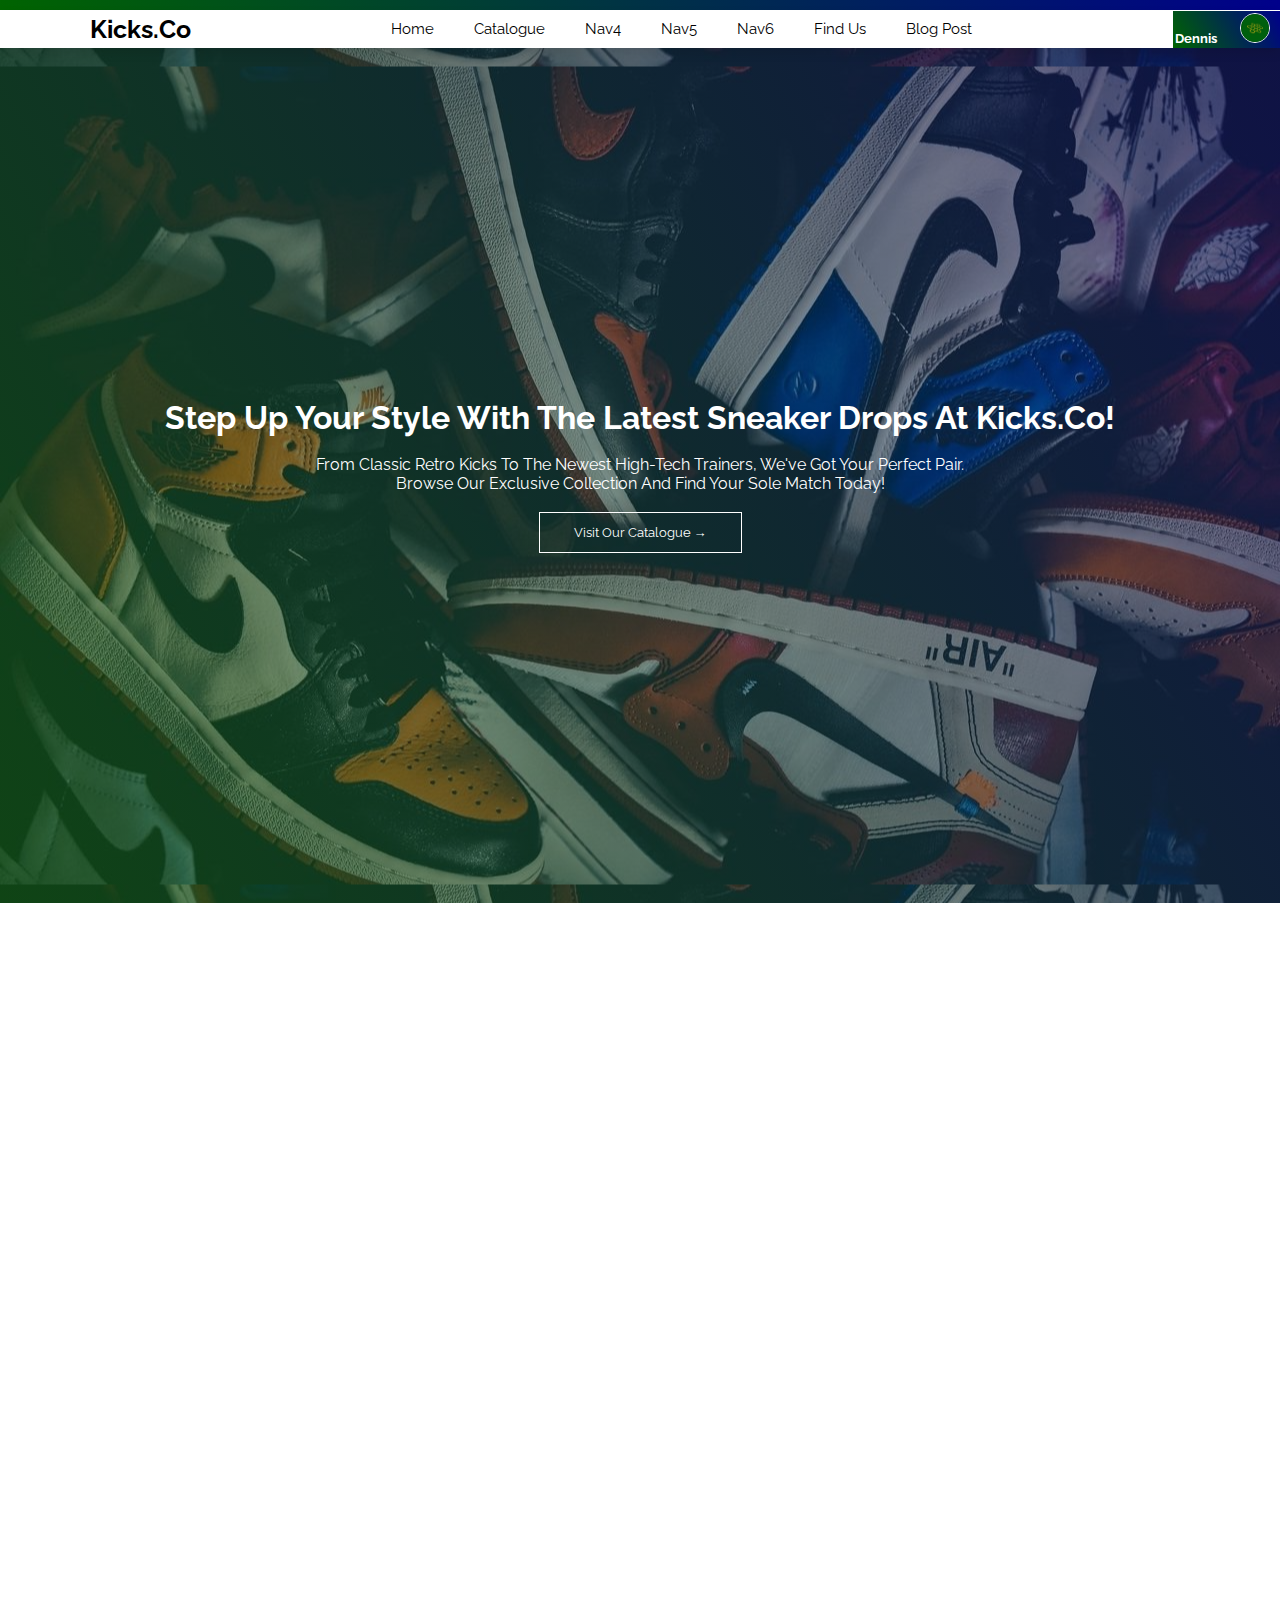
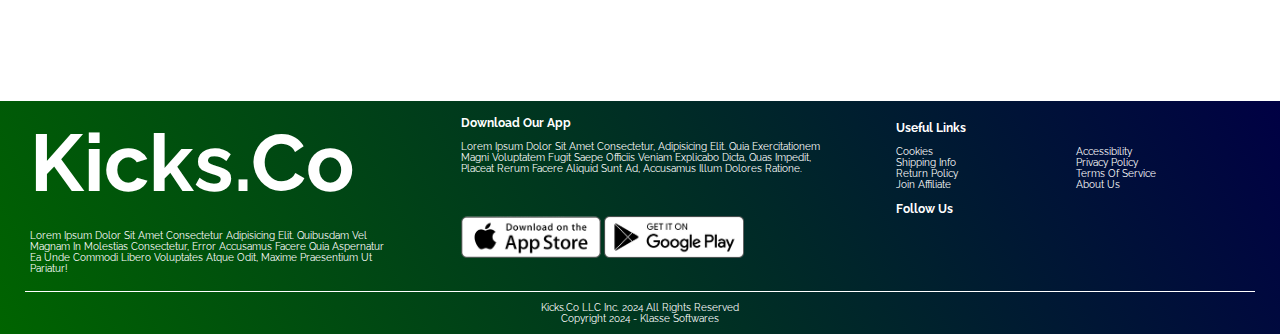
<file: index.html>
<!DOCTYPE html>
<html lang="en">

<head>
    <meta charset="UTF-8">
    <meta name="viewport" content="width=device-width, initial-scale=1.0">
    <title>Kicks.Co || Home</title>
    <link rel="icon" type="image/x-icon" href="Images/logo.jpeg">
    <link rel="stylesheet" href="https://cdnjs.cloudflare.com/ajax/libs/font-awesome/6.4.2/css/all.min.css"
        integrity="sha512-z3gLpd7yknf1YoNbCzqRKc4qyor8gaKU1qmn+CShxbuBusANI9QpRohGBreCFkKxLhei6S9CQXFEbbKuqLg0DA=="
        crossorigin="anonymous" referrerpolicy="no-referrer" />
    <link rel="preconnect" href="https://fonts.googleapis.com">
    <link rel="preconnect" href="https://fonts.gstatic.com" crossorigin>
    <link href="https://fonts.googleapis.com/css2?family=Raleway:ital,wght@0,100..900;1,100..900&display=swap"
        rel="stylesheet">
    <link rel="stylesheet" href="style.css">
</head>

<body>
    <div class="top-header">
        <div class="header-container">
            <div class="top-bar"></div>
            <header>
                <a href="" class="logo">Kicks.Co</a>
                <nav class="navbar">
                    <ul>
                        <li><a href="">Home</i></a></li>
                        <li><a href="catalogue.html">Catalogue <i class="fa fa-angle-down"></i></a>
                            <ul>
                                <li><a href="catalogue.html#air_jordans">Air Jordans</a></li>
                                <li><a href="catalogue.html#con_verse">Converse</a></li>
                                <li><a href="catalogue.html#air_force">Air Force</a></li>
                            </ul>
                        </li>
                        <li><a href="">Nav4 <i class="fa fa-angle-down"></i></a>
                            <ul>
                                <li><a href="">Subnav1</a></li>
                                <li><a href="">Subnav2</a></li>
                            </ul>
                        </li>
                        <li><a href="">Nav5 <i class="fa fa-angle-down"></i></a>
                            <ul>
                                <li><a href="">Subnav1</a></li>
                                <li><a href="">Subnav2</a></li>
                                <li><a href="">Subnav3</a></li>
                            </ul>
                        </li>
                        <li><a href="">Nav6 <i class="fa fa-angle-down"></i></a>
                            <ul>
                                <li><a href="">Subnav1</a></li>
                                <li><a href="">Subnav2</a></li>
                                <li><a href="">Subnav3</a></li>
                                <li><a href="">Subnav4</a></li>
                            </ul>
                        </li>
                        <li><a href="location.html">Find Us</a></li>
                        <li><a href="">Blog Post</a></li>
                    </ul>
                </nav>
                <h5>Dennis <div class="image-container">
                        <img src="Images/logo3.png" alt="">
                        <div class="badge"><i class="fa-brands fa-x-twitter"></i></div>
                    </div>
                </h5>
            </header>
        </div>
    </div>
    <div class="img-body">
        <h1>Step Up Your Style with the Latest Sneaker Drops at Kicks.Co!</h1><br>
        <p>From Classic Retro Kicks to the Newest High-Tech Trainers, We've Got Your Perfect Pair.<br> Browse Our
            Exclusive Collection and Find Your Sole Match Today!</p><br>
        <a class="hero-btn" href="catalogue.html">Visit our Catalogue →</a>
    </div>
    <br>
    <br>
    <br>
    <br>
    <br>
    <br>
    <br>
    <br>
    <br>
    <br>
    <br>
    <br>
    <br>
    <br>
    <br>
    <br>
    <br>
    <br>
    <br>
    <br>
    <br>
    <br>
    <br>
    <br>
    <br>
    <br>
    <br>
    <br>
    <br>
    <br>
    <br>
    <br>
    <br>
    <br>
    <br>
    <br>
    <br>
    <br>
    <br>
    <br>
    <br>
    <br>
    <footer>
        <div class="f-container">
            <div class="f-row">
                <div class="f-col-1">
                    <a href="" class="logo">Kicks.Co</a>
                    <p>Lorem ipsum dolor sit amet consectetur adipisicing elit. Quibusdam vel magnam in molestias
                        consectetur, error accusamus facere quia aspernatur ea unde commodi libero voluptates atque
                        odit, maxime praesentium ut pariatur!</p>
                </div>
                <div class="f-col-2">
                    <h3>Download our App</h3><br>
                    <p>Lorem ipsum dolor sit amet consectetur, adipisicing elit. Quia exercitationem magni voluptatem
                        fugit saepe officiis veniam explicabo dicta, quas impedit, placeat rerum facere aliquid sunt ad,
                        accusamus illum dolores ratione.</p><br><br>
                    <div class="app-logo">
                        <img src="Images/app-store.png" alt="">
                        <img src="Images/play-store.png" alt="">
                    </div>
                </div>
                <div class="f-col-3-4-container">
                    <div class="f-col-3">
                        <h3>Useful Links</h3><br>
                        <ul class="f-ul-1">
                            <li><i class="fa-solid fa-circle-dot"></i> Cookies</li>
                            <li><i class="fa-solid fa-circle-dot"></i> Shipping Info</li>
                            <li><i class="fa-solid fa-circle-dot"></i> Return Policy</li>
                            <li><i class="fa-solid fa-circle-dot"></i> Join Affiliate</li>
                            <li><i class="fa-solid fa-circle-dot"></i> Accessibility</li>
                            <li><i class="fa-solid fa-circle-dot"></i> Privacy Policy</li>
                            <li><i class="fa-solid fa-circle-dot"></i> Terms of Service</li>
                            <li><i class="fa-solid fa-circle-dot"></i> About Us</li>
                        </ul>
                    </div>
                    <div class="f-col-4">
                        <h3>Follow Us</h3><br>
                        <ul class="f-ul-2">
                            <li><i class="fa-brands fa-facebook-f" id="f"></i></li>
                            <li><i class="fa-brands fa-x-twitter" id="x"></i></li>
                            <li><i class="fa-brands fa-instagram" id="i"></i></li>
                            <li><i class="fa-brands fa-youtube" id="y"></i></li>
                        </ul>
                    </div>
                </div>
            </div>
            <hr>
            <p>Kicks.Co LLC Inc. 2024 All Rights Reserved</p>
            <p class="copyright"><i class="fa-regular fa-copyright"></i> Copyright 2024 - Klasse Softwares
            </p>
        </div>
    </footer>
</body>
<script src="index.js"></script>

</html>
</file>
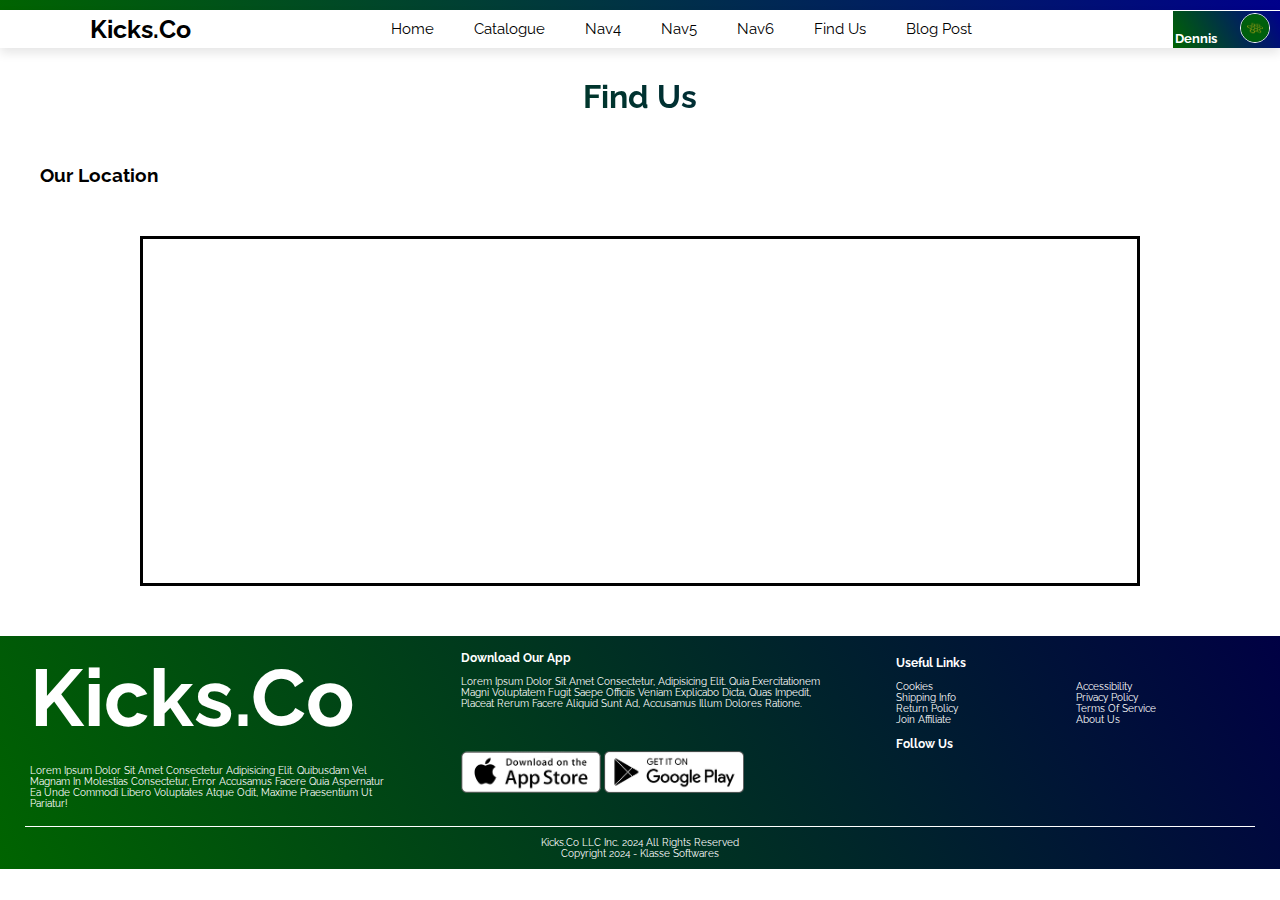
<file: location.html>
<!DOCTYPE html>
<html lang="en">

<head>
    <meta charset="UTF-8">
    <meta name="viewport" content="width=device-width, initial-scale=1.0">
    <title>Kicks.Co || Find Us</title>
    <link rel="icon" type="image/x-icon" href="Images/logo.jpeg">
    <link rel="stylesheet" href="https://cdnjs.cloudflare.com/ajax/libs/font-awesome/6.4.2/css/all.min.css"
        integrity="sha512-z3gLpd7yknf1YoNbCzqRKc4qyor8gaKU1qmn+CShxbuBusANI9QpRohGBreCFkKxLhei6S9CQXFEbbKuqLg0DA=="
        crossorigin="anonymous" referrerpolicy="no-referrer" />
    <link rel="preconnect" href="https://fonts.googleapis.com">
    <link rel="preconnect" href="https://fonts.gstatic.com" crossorigin>
    <link href="https://fonts.googleapis.com/css2?family=Raleway:ital,wght@0,100..900;1,100..900&display=swap"
        rel="stylesheet">
    <link rel="stylesheet" href="style.css">
</head>

<body>
    <div class="top-header">
        <div class="header-container">
            <div class="top-bar"></div>
            <header>
                <a href="" class="logo">Kicks.Co</a>
                <nav class="navbar">
                    <ul>
                        <li><a href="index.html">Home</i></a></li>
                        <li><a href="catalogue.html">Catalogue <i class="fa fa-angle-down"></i></a>
                            <ul>
                                <li><a href="catalogue.html#air_jordans">Air Jordans</a></li>
                                <li><a href="catalogue.html#con_verse">Converse</a></li>
                                <li><a href="catalogue.html#air_force">Air Force</a></li>
                            </ul>
                        </li>
                        <li><a href="">Nav4 <i class="fa fa-angle-down"></i></a>
                            <ul>
                                <li><a href="">Subnav1</a></li>
                                <li><a href="">Subnav2</a></li>
                            </ul>
                        </li>
                        <li><a href="">Nav5 <i class="fa fa-angle-down"></i></a>
                            <ul>
                                <li><a href="">Subnav1</a></li>
                                <li><a href="">Subnav2</a></li>
                                <li><a href="">Subnav3</a></li>
                            </ul>
                        </li>
                        <li><a href="">Nav6 <i class="fa fa-angle-down"></i></a>
                            <ul>
                                <li><a href="">Subnav1</a></li>
                                <li><a href="">Subnav2</a></li>
                                <li><a href="">Subnav3</a></li>
                                <li><a href="">Subnav4</a></li>
                            </ul>
                        </li>
                        <li><a href="location.html">Find Us</a></li>
                        <li><a href="">Blog Post</a></li>
                    </ul>
                </nav>
                <h5>Dennis <div class="image-container">
                        <img src="Images/logo3.png" alt="">
                        <div class="badge"><i class="fa-brands fa-x-twitter"></i></div>
                    </div>
                </h5>
            </header>
        </div>
    </div>
    <h1 class="gradient-text" style="padding: 30px;">Find Us</h1><br>
    <h3 style="margin-left: 40px;">Our Location</h3>
    <div class="loc-map">
        <iframe
            src="https://www.google.com/maps/embed?pb=!1m14!1m12!1m3!1d3989.0020071324125!2d36.959948073711935!3d-1.1590358988298726!2m3!1f0!2f0!3f0!3m2!1i1024!2i768!4f13.1!5e0!3m2!1sen!2ske!4v1720872081585!5m2!1sen!2ske"
            width="1200" height="350" style="border:0;" allowfullscreen="" loading="lazy"
            referrerpolicy="no-referrer-when-downgrade"></iframe>
    </div>
    <footer>
        <div class="f-container">
            <div class="f-row">
                <div class="f-col-1">
                    <a href="" class="logo">Kicks.Co</a>
                    <p>Lorem ipsum dolor sit amet consectetur adipisicing elit. Quibusdam vel magnam in molestias
                        consectetur, error accusamus facere quia aspernatur ea unde commodi libero voluptates atque
                        odit, maxime praesentium ut pariatur!</p>
                </div>
                <div class="f-col-2">
                    <h3>Download our App</h3><br>
                    <p>Lorem ipsum dolor sit amet consectetur, adipisicing elit. Quia exercitationem magni voluptatem
                        fugit saepe officiis veniam explicabo dicta, quas impedit, placeat rerum facere aliquid sunt ad,
                        accusamus illum dolores ratione.</p><br><br>
                    <div class="app-logo">
                        <img src="Images/app-store.png" alt="">
                        <img src="Images/play-store.png" alt="">
                    </div>
                </div>
                <div class="f-col-3-4-container">
                    <div class="f-col-3">
                        <h3>Useful Links</h3><br>
                        <ul class="f-ul-1">
                            <li><i class="fa-solid fa-circle-dot"></i> Cookies</li>
                            <li><i class="fa-solid fa-circle-dot"></i> Shipping Info</li>
                            <li><i class="fa-solid fa-circle-dot"></i> Return Policy</li>
                            <li><i class="fa-solid fa-circle-dot"></i> Join Affiliate</li>
                            <li><i class="fa-solid fa-circle-dot"></i> Accessibility</li>
                            <li><i class="fa-solid fa-circle-dot"></i> Privacy Policy</li>
                            <li><i class="fa-solid fa-circle-dot"></i> Terms of Service</li>
                            <li><i class="fa-solid fa-circle-dot"></i> About Us</li>
                        </ul>
                    </div>
                    <div class="f-col-4">
                        <h3>Follow Us</h3><br>
                        <ul class="f-ul-2">
                            <li><i class="fa-brands fa-facebook-f" id="f"></i></li>
                            <li><i class="fa-brands fa-x-twitter" id="x"></i></li>
                            <li><i class="fa-brands fa-instagram" id="i"></i></li>
                            <li><i class="fa-brands fa-youtube" id="y"></i></li>
                        </ul>
                    </div>
                </div>
            </div>
            <hr>
            <p>Kicks.Co LLC Inc. 2024 All Rights Reserved</p>
            <p class="copyright"><i class="fa-regular fa-copyright"></i> Copyright 2024 - Klasse Softwares
            </p>
        </div>
    </footer>
</body>

</html>
</file>
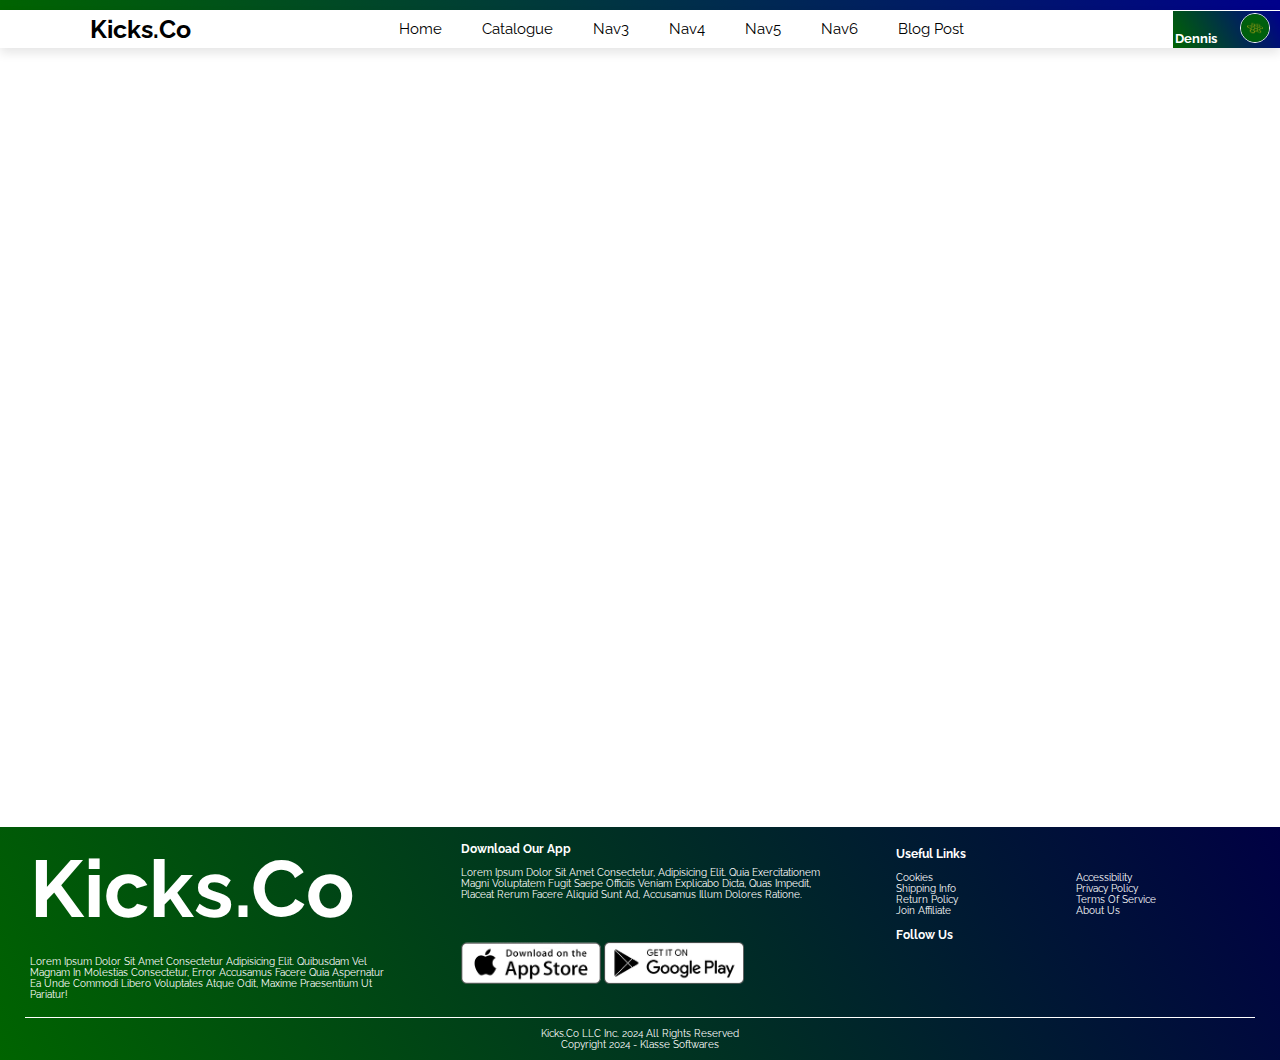
<file: product.html>
<!DOCTYPE html>
<html lang="en">

<head>
    <meta charset="UTF-8">
    <meta name="viewport" content="width=device-width, initial-scale=1.0">
    <title>Kicks.Co || Home</title>
    <link rel="icon" type="image/x-icon" href="Images/logo.jpeg">
    <link rel="stylesheet" href="https://cdnjs.cloudflare.com/ajax/libs/font-awesome/6.4.2/css/all.min.css"
        integrity="sha512-z3gLpd7yknf1YoNbCzqRKc4qyor8gaKU1qmn+CShxbuBusANI9QpRohGBreCFkKxLhei6S9CQXFEbbKuqLg0DA=="
        crossorigin="anonymous" referrerpolicy="no-referrer" />
    <link rel="preconnect" href="https://fonts.googleapis.com">
    <link rel="preconnect" href="https://fonts.gstatic.com" crossorigin>
    <link href="https://fonts.googleapis.com/css2?family=Raleway:ital,wght@0,100..900;1,100..900&display=swap"
        rel="stylesheet">
    <link rel="stylesheet" href="style.css">
</head>

<body>
    <div class="top-header">
        <div class="header-container">
            <div class="top-bar"></div>
            <header>
                <a href="" class="logo">Kicks.Co</a>
                <nav class="navbar">
                    <ul>
                        <li><a href="">Home <i class="fa fa-angle-down"></i></a>
                            <ul>
                                <li><a href="">Subnav1</a></li>
                                <li><a href="">Subnav2</a></li>
                            </ul>
                        </li>
                        <li><a href="catalogue.html">Catalogue <i class="fa fa-angle-down"></i></a>
                            <ul>
                                <li><a href="">Subnav1</a></li>
                                <li><a href="">Subnav2</a></li>
                                <li><a href="">Subnav3</a></li>
                            </ul>
                        </li>
                        <li><a href="">Nav3</a></li>
                        <li><a href="">Nav4 <i class="fa fa-angle-down"></i></a>
                            <ul>
                                <li><a href="">Subnav1</a></li>
                                <li><a href="">Subnav2</a></li>
                            </ul>
                        </li>
                        <li><a href="">Nav5 <i class="fa fa-angle-down"></i></a>
                            <ul>
                                <li><a href="">Subnav1</a></li>
                                <li><a href="">Subnav2</a></li>
                                <li><a href="">Subnav3</a></li>
                            </ul>
                        </li>
                        <li><a href="">Nav6 <i class="fa fa-angle-down"></i></a>
                            <ul>
                                <li><a href="">Subnav1</a></li>
                                <li><a href="">Subnav2</a></li>
                                <li><a href="">Subnav3</a></li>
                                <li><a href="">Subnav4</a></li>
                            </ul>
                        </li>
                        <li><a href="">Blog Post</a></li>
                    </ul>
                </nav>
                <h5>Dennis <div class="image-container">
                    <img src="Images/logo3.png" alt="">
                    <div class="badge"><i class="fa-brands fa-x-twitter"></i></div>
                </div></h5>
            </header>
        </div>
    </div>
    <br>
    <br>
    <br>
    <br>
    <br>
    <br>
    <br>
    <br>
    <br>
    <br>
    <br>
    <br>
    <br>
    <br>
    <br>
    <br>
    <br>
    <br>
    <br>
    <br>
    <br>
    <br>
    <br>
    <br>
    <br>
    <br>
    <br>
    <br>
    <br>
    <br>
    <br>
    <br>
    <br>
    <br>
    <br>
    <br>
    <br>
    <br>
    <br>
    <br>
    <br>
    <footer>
        <div class="f-container">
            <div class="f-row">
                <div class="f-col-1">
                    <a href="" class="logo">Kicks.Co</a>
                    <p>Lorem ipsum dolor sit amet consectetur adipisicing elit. Quibusdam vel magnam in molestias
                        consectetur, error accusamus facere quia aspernatur ea unde commodi libero voluptates atque
                        odit, maxime praesentium ut pariatur!</p>
                </div>
                <div class="f-col-2">
                    <h3>Download our App</h3><br>
                    <p>Lorem ipsum dolor sit amet consectetur, adipisicing elit. Quia exercitationem magni voluptatem
                        fugit saepe officiis veniam explicabo dicta, quas impedit, placeat rerum facere aliquid sunt ad,
                        accusamus illum dolores ratione.</p><br><br>
                    <div class="app-logo">
                        <img src="Images/app-store.png" alt="">
                        <img src="Images/play-store.png" alt="">
                    </div>
                </div>
                <div class="f-col-3-4-container">
                    <div class="f-col-3">
                        <h3>Useful Links</h3><br>
                        <ul class="f-ul-1">
                            <li><i class="fa-solid fa-circle-dot"></i> Cookies</li>
                            <li><i class="fa-solid fa-circle-dot"></i> Shipping Info</li>
                            <li><i class="fa-solid fa-circle-dot"></i> Return Policy</li>
                            <li><i class="fa-solid fa-circle-dot"></i> Join Affiliate</li>
                            <li><i class="fa-solid fa-circle-dot"></i> Accessibility</li>
                            <li><i class="fa-solid fa-circle-dot"></i> Privacy Policy</li>
                            <li><i class="fa-solid fa-circle-dot"></i> Terms of Service</li>
                            <li><i class="fa-solid fa-circle-dot"></i> About Us</li>
                        </ul>
                    </div>
                    <div class="f-col-4">
                        <h3>Follow Us</h3><br>
                        <ul class="f-ul-2">
                            <li><i class="fa-brands fa-facebook-f" id="f"></i></li>
                            <li><i class="fa-brands fa-x-twitter" id="x"></i></li>
                            <li><i class="fa-brands fa-instagram" id="i"></i></li>
                            <li><i class="fa-brands fa-youtube" id="y"></i></li>
                        </ul>
                    </div>
                </div>
            </div>
            <hr>
            <p>Kicks.Co LLC Inc. 2024 All Rights Reserved</p>
            <p class="copyright"><i class="fa-regular fa-copyright"></i> Copyright 2024 - Klasse Softwares
            </p>
        </div>
    </footer>
</body>

</html>
</file>
<file: style.css>
* {
    margin: 0;
    padding: 0;
    box-sizing: border-box;
    font-family: "Raleway", sans-serif;
    text-transform: capitalize;
    text-decoration: none;
}

body {
    overflow-x: hidden;
    /* Prevents horizontal scrolling */
}

.top-header {
    display: block;
    z-index: 1000;
    position: sticky;
    top: 0;
    width: 100%;
}

.header-container {
    position: sticky;
    top: 0;
    z-index: 1000;
    background-color: #ffffff;
    width: 100%;
}

.top-bar {
    height: 10px;
    background: linear-gradient(60deg, darkgreen, darkblue);
    z-index: 1000;
    width: 100%;
}

header {
    padding: 0px 7%;
    padding-right: 0;
    display: flex;
    align-items: center;
    justify-content: space-between;
    z-index: 1000;
    box-shadow: 0 5px 10px rgba(0, 0, 0, 0.1);
    width: 100%;
}

header h5 {
    background: linear-gradient(60deg, darkgreen, darkblue);
    color: white;
    padding: 2px;
    padding-right: 25px;
}

.image-container {
    position: relative;
    /* Create a positioning context for the badge */
    display: inline-block;
}

.image-container img {
    width: 30px;
    height: 30px;
    border-radius: 50%;
    border: 1px solid #fff;
    margin-left: 20px;
    margin-right: -15px;
}

.badge {
    position: absolute;
    top: -2px;
    /* Position the badge */
    right: -25px;
    /* Adjust as necessary */
    background-color: linear-gradient(60deg, darkgreen, darkblue);
    /* Background color for the badge */
    color: white;
    border-radius: 50%;
    width: 20px;
    height: 20px;
    display: flex;
    justify-content: center;
    align-items: center;
    font-size: 18px;
}

header .logo {
    font-weight: bolder;
    font-size: 25px;
    color: black;
}

header .navbar ul {
    list-style: none;
    display: flex;
    /* Ensure the main navigation items are displayed horizontally */
}

header .navbar ul li {
    position: relative;
}

header .navbar ul li a {
    font-size: 15px;
    padding: 10px 20px;
    /* Simplified padding for better control */
    color: black;
    display: block;
}

header .navbar ul li a:hover {
    background: linear-gradient(60deg, darkgreen, darkblue);
    color: #fff;
    transition: background 1s, color 1s;
}

header .navbar ul li ul {
    position: absolute;
    top: 100%;
    left: -35%;
    background: white;
    display: flex;
    flex-direction: row;
    /* Display sub-navigation items horizontally */
    box-shadow: 0 5px 10px rgba(0, 0, 0, 0.1);
    padding: 0;
    /* Remove padding to prevent affecting layout */
    opacity: 0;
    visibility: hidden;
    transition: opacity 1s, visibility 1s;
}

header .navbar ul li ul li {
    float: none;
    /* Ensure sub-nav items are displayed inline */
    width: auto;
    /* Set width to auto to avoid affecting layout */
}

header .navbar ul li ul li a {
    white-space: nowrap;
    /* Prevent text wrapping */
    padding: 10px 20px;
    color: black;
    font-size: 10px;
}

header .navbar ul li:hover>ul {
    opacity: 1;
    visibility: visible;
}

header .navbar ul li:hover>a {
    background: linear-gradient(60deg, darkgreen, rgb(0, 0, 96));
    color: #fff;
}

.img-body {
    background-image: linear-gradient(60deg, rgba(0, 100, 0, 0.5), rgba(0, 0, 96, 0.5)), url(Images/homebg1.jpg);
    min-height: 95vh;
    width: 100%;
    background-position: center;
    position: relative;
    color: white;
    text-align: center;
    align-content: center;
}

.hero-btn {
    display: inline-block;
    text-decoration: none;
    color: white;
    border: 1px solid white;
    padding: 12px 34px;
    font-size: 13px;
    background: transparent;
    position: relative;
    cursor: pointer;
}

.hero-btn:hover {
    transition: background 1s, color 1s;
    background: rgba(0, 100, 0, 0.5);
    color: white;
}

@keyframes slideIn {
    from {
        transform: translateX(100%);
    }

    to {
        transform: translateX(0);
    }
}

@keyframes slideOut {
    from {
        transform: translateX(0);
    }

    to {
        transform: translateX(-100%);
    }
}

@keyframes slideInReverse {
    from {
        transform: translateX(-100%);
    }

    to {
        transform: translateX(0);
    }
}

@keyframes slideOutReverse {
    from {
        transform: translateX(0);
    }

    to {
        transform: translateX(100%);
    }
}

footer {
    background: linear-gradient(60deg, darkgreen, rgb(0, 0, 68));
    color: white;
    font-size: 10px;
    padding: 10px 0 10px;
    width: 100%;
    text-align: center;
}

.f-container {
    max-width: 1300px;
    margin: auto;
    padding-left: 25px;
    padding-right: 25px;
}

.f-col-3-4-container {
    flex: 0 0 30%;
    display: flex;
    flex-direction: column;
    text-align: left;
    margin-bottom: 2px;
    padding: 5px;
}

.f-row {
    display: flex;
    align-items: flex-start;
    flex-wrap: wrap;
    justify-content: space-between;
    margin-bottom: 2px;
}

footer p {
    color: white;
}

footer h3 {
    color: white;
}

.f-col-2 {
    flex: 0 0 30%;
    margin-bottom: 2px;
    padding: 5px;
    text-align: left;
}

.f-col-1 {
    flex: 0 0 30%;
    text-align: left;
    margin-bottom: 2px;
    padding: 5px;
}

.f-col-1 img {
    width: 180px;
    margin-bottom: 20px;
}

.f-col-3,
.f-col-4 {
    flex: 0 0 40%;
    text-align: left;
    margin-bottom: 2px;
    padding: 5px;
}

.f-ul-1 {
    list-style-type: none;
    columns: 2;
}

.f-ul-2 {
    list-style-type: none;
    font-size: 50px;
    columns: 4;
    column-gap: 2px;
}

footer .logo {
    font-weight: bolder;
    font-size: 80px;
    color: white;
    text-decoration: none;
    display: block;
    margin: 0 auto 20px;
}

.app-logo {
    margin-top: 20px;
}

.app-logo img {
    width: 140px;
}

footer hr {
    border: none;
    background: white;
    height: 1px;
    margin: 10px 0;
}

.copyright {
    text-align: center;
}

/* Catalogue page */
.main {
    text-align: left;
    margin-top: 30px;
}

.ad {
    display: block;
    margin-left: auto;
    margin-right: auto;
    width: 50%;
}

.gradient-text {
    text-align: center;
    background: linear-gradient(60deg, darkgreen, rgb(0, 0, 96));
    -webkit-background-clip: text;
    -moz-background-clip: text;
    background-clip: text;
    -webkit-text-fill-color: transparent;
    -moz-text-fill-color: transparent;
    text-emphasis-color: transparent;
}

.catalogue-title {
    font-weight: bold;
    margin: 10px;
    padding: 20px;
}

.container {
    display: flex;
    justify-content: left;
    align-items: center;
    flex-wrap: wrap;
    width: 100%;
    max-width: 1200px;
}

.card {
    flex-basis: 18%;
    height: 100%;
    background: white;
    box-shadow: 0 4px 6px rgba(0, 0, 0, 0.1);
    border-radius: 8px;
    overflow: hidden;
    transition: transform 0.3s ease-in-out;
    display: flex;
    position: relative;
    flex-direction: column;
    align-items: left;
    margin: 10px;
    margin-top: 20px;
}

.card:hover {
    transform: translateY(-10px);
}

.product-image {
    height: 180px;
    width: 180px;
    object-fit: cover;
    align-items: center;
}

.card-title,
.card-brand,
.card-size,
.card-price,
.card-qty {
    padding: 5px;
    text-align: left;
}

.card-title {
    font-size: 15px;
    font-weight: bold;
    margin-top: 5px;
}

.card-brand,
.card-size,
.card-qty {
    font-size: 10px;
    color: #555;
}

.card-price {
    font-size: 15px;
    color: black;
}

.card-brand {
    margin-top: auto;
    /* Push brand, size, price, and qty to the bottom */
}

.brand-image {
    position: absolute;
    top: 0;
    left: 0;
    width: 50px;
    height: 50px;
}
.loc-map {
    margin-top: 50px;
    margin-bottom: 50px;
    margin-left: auto;
    margin-right: auto;
    border: 3px solid black;
    width: 1000px;
    height: 350px;
    overflow: hidden;
}
</file>
